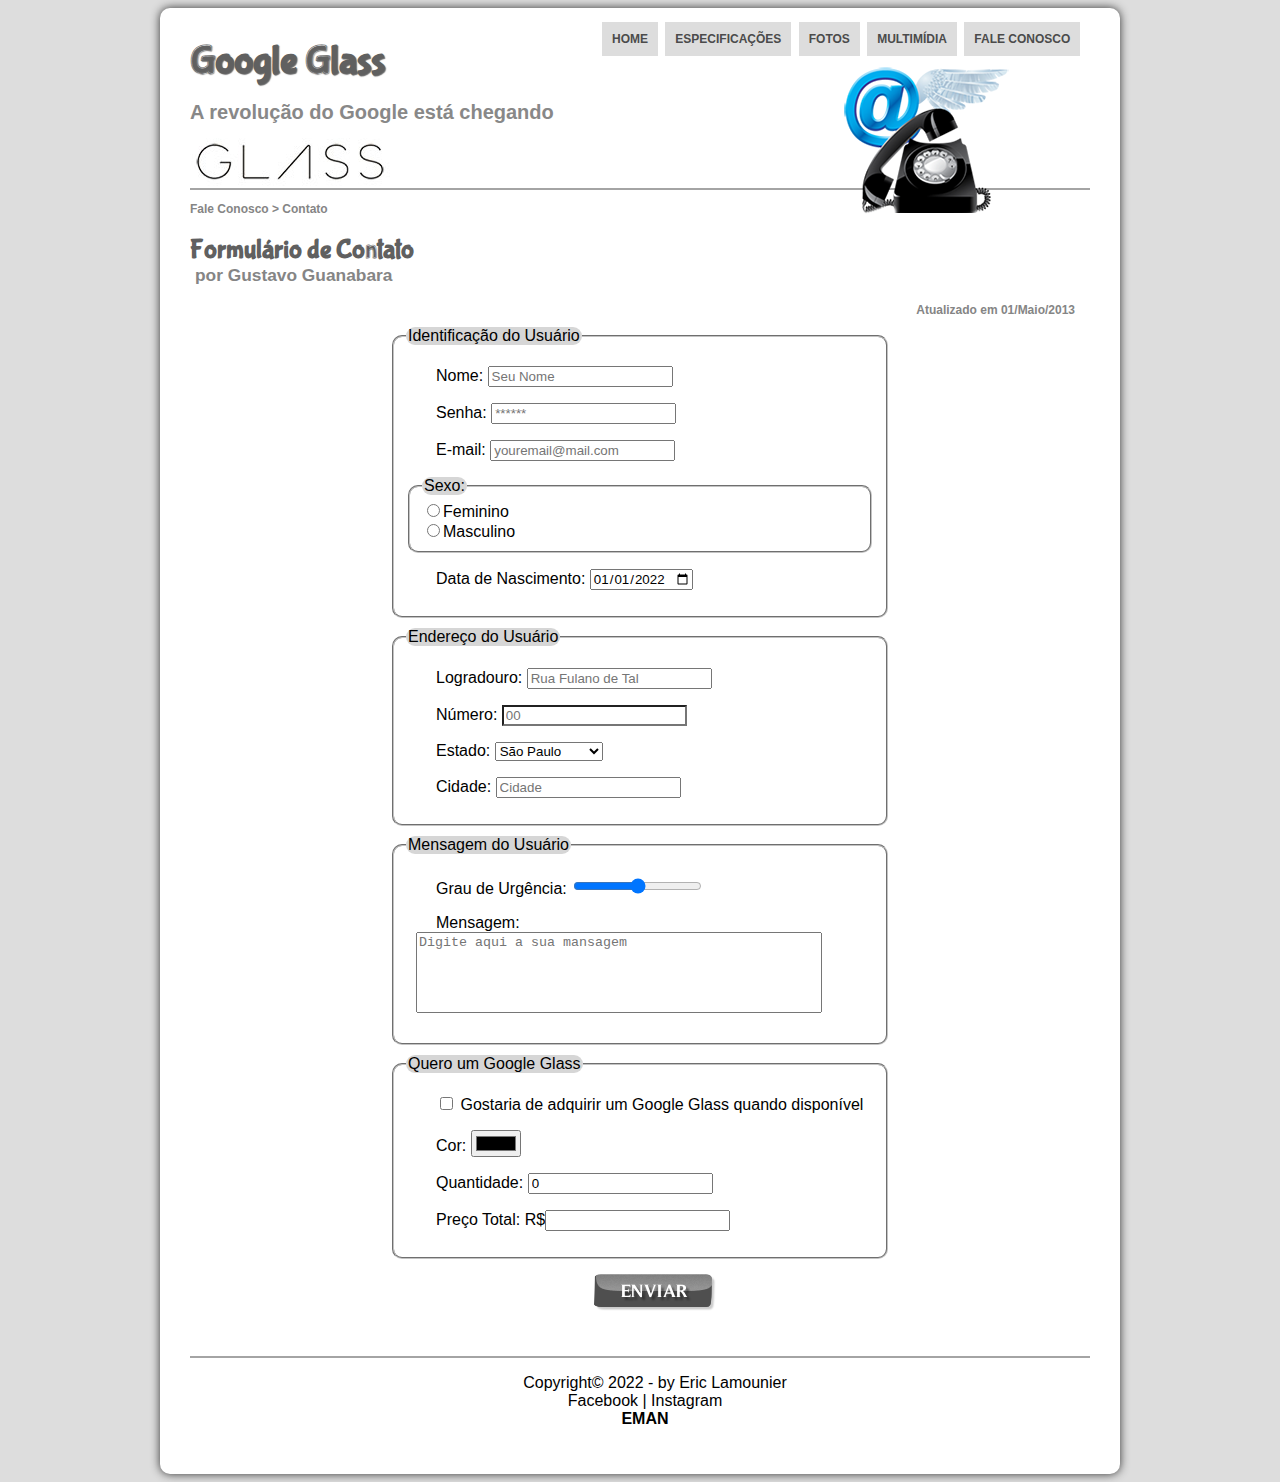
<file: fale-conosco - Copia.html>
<!DOCTYPE html>
<html lang="=pt-br">

<head>
    <meta  charset="UTF-8" />
    <meta name="viewport" content="width=device-width, initial-scale=1.0" />
    <link rel="icon" type="imagem/png" href="imagens/entrela1.png"/>
    <link rel="stylesheet" href="css/estilo.css" />
    <link rel="stylesheet" href="css/form.css" />
    <title>Saiba tudo sobre o Google Glass</title>
</head>

<script language="javascript" src="javascript/funcoes.js"></script>
<script>
    function calc_total(){
        let qtd = parseInt(document.getElementById('tQnt').value);
        total = qtd * 1500;
        document.getElementById('valor').value = total;
    }
</script>
<body>

    <div id="interface">

        <header id="cabecalho">
            <hgroup>
                <h1 id="tituloprincipal">Google Glass</h1>

                <h2> A revolução do Google está chegando</h2>
            </hgroup>

            <input type="checkbox" style="display: none" id="check">
            <label for="check">
                <img src="imagens/icone-menu.png" id="img-menu" />
            </label>
            <nav id="menu">
                <h1>Menu Principal</h1>
                <ul type="circle">

                    <a href="index.html"><li onmouseover="mudaImagem('imagens/home.png')" onmouseout="mudaImagem('imagens/contato.png')">Home</li></a>
                    <a href="specs.html"><li onmouseover="mudaImagem('imagens/especificacoes.png')" onmouseout="mudaImagem('imagens/contato.png')">Especificações</li></a>
                    <a href="fotos.html"><li onmouseover="mudaImagem('imagens/fotos.png')" onmouseout="mudaImagem('imagens/contato.png')">Fotos</li></a>
                    <a href="multimidia.html"><li onmouseover="mudaImagem('imagens/multimidia.png')" onmouseout="mudaImagem('imagens/contato.png')">Multimídia</li></a>
                    <a href="fale-conosco.html"><li onmouseover="mudaImagem('imagens/contato.png')" onmouseout="mudaImagem('imagens/contato.png')">Fale Conosco</li></a>
                </ul>
            </nav>

            <img id="icone" src="imagens/contato.png" />

        </header>

        <section id="corpo-contato">
            <article id="noticia-principal">
                <header id="cabecalho-article">
                    <hgroup>
                        <h3>Fale Conosco > Contato</h3>
                        <h1>Formulário de Contato</h1>
                        <h2>por Gustavo Guanabara</h2>
                        <h3 class="atualizado1">Atualizado em 01/Maio/2013</h3>
                    </hgroup>
                </header>

                <form method="POST" id="formulario1" action="mailto:fulanodaan10@gmail.com" oninput="calc_total();">
                    <fieldset id="usuario">
                            <legend>Identificação do Usuário</legend>
                            <p>Nome: <input type="text" id="tNome" name="ynome" size="20" max="30" placeholder="Seu Nome"/></p>

                            <p>Senha: <input type="password" id="tSenha" name="ysenha" minl="8" max="20" placeholder="******" /></p>
                            <p>E-mail: <input type="email" id="tMail" name="ymail" max="30" placeholder="youremail@mail.com" /> </p>
                            
                            <fieldset id=sexo>
                                <legend>Sexo:</legend>
                                <label>
                                    <input id="f" name="sex" type="radio"/>Feminino <br/>
                                </label>

                                <label>
                                    <input id="m" name="sex" type="radio"/>Masculino
                                </label>

                                </fieldset>
                            <p>Data de Nascimento: <input type="date" min="1800-01-01" max="2022-12-31" value="2022-01-01"/></p>
                    </fieldset>

                    <fieldset id="usuario">
                        <legend>Endereço do Usuário</legend>
                        <p>Logradouro: <input type="text" id="tLogradouro" name="ylogradouro" placeholder="Rua Fulano de Tal" /></p>
                        <p>Número: <input type="number" id="tNumero" name="ynumero" min="0" style="appearance: none;" placeholder="00" /></p>
                        <p>Estado: <select id="Estado" name="yestado" placeholder="AA">
                            <option>São Paulo</option>
                            <option>Minas Gerais</option>
                            <option>Rio de Janeiro</option>
                        </select></p>
                        <p>Cidade: <input type="text" id="Cidade" name="ycidade" placeholder="Cidade" /></p>
                    </fieldset>

                    <fieldset id="mensagem">
                        <legend>Mensagem do Usuário</legend>
                        <p>Grau de Urgência: <input type="range" /></p>
                        <p>Mensagem: <textarea id="msg" cols="40" rows="5" placeholder="Digite aqui a sua mansagem" style="resize: none"></textarea></p>
                     </fieldset>
                    
                    <fieldset id="pedido">
                        <legend>Quero um Google Glass</legend>
                        <label>
                            <p><input  type="checkbox" id="check1" name="ycheck1" > Gostaria de adquirir um Google Glass quando disponível</p>
                        </label>
                            <p>Cor: <input type="color" id="tCor" name="ycor" /></p>
                        <p>Quantidade: <input type="number" id="tQnt" name="yqnt" value="0" min="0" /></p>
                        <p>Preço Total: R$<input type="text" id="valor" name="yvalor" readonly /> </p>
                    </fieldset>

                    <input type="image" id="btn" src="imagens/botao-enviar.png"/>
                
                </form>

                <footer id="rodape">
                    <p>
                    Copyright&copy; 2022 - by Eric Lamounier<br/>

                    <a href="https://facebook.com" target="_blank">Facebook</a> | 
                    <a href="https://instagram.com/eric.lamounier/" target="_blank">Instagram</a><br/>
                    <b>EMAN</b>
                    <p>
                </footer>
            </article>
        </section>
    </div>
</body>
</html>
</file>
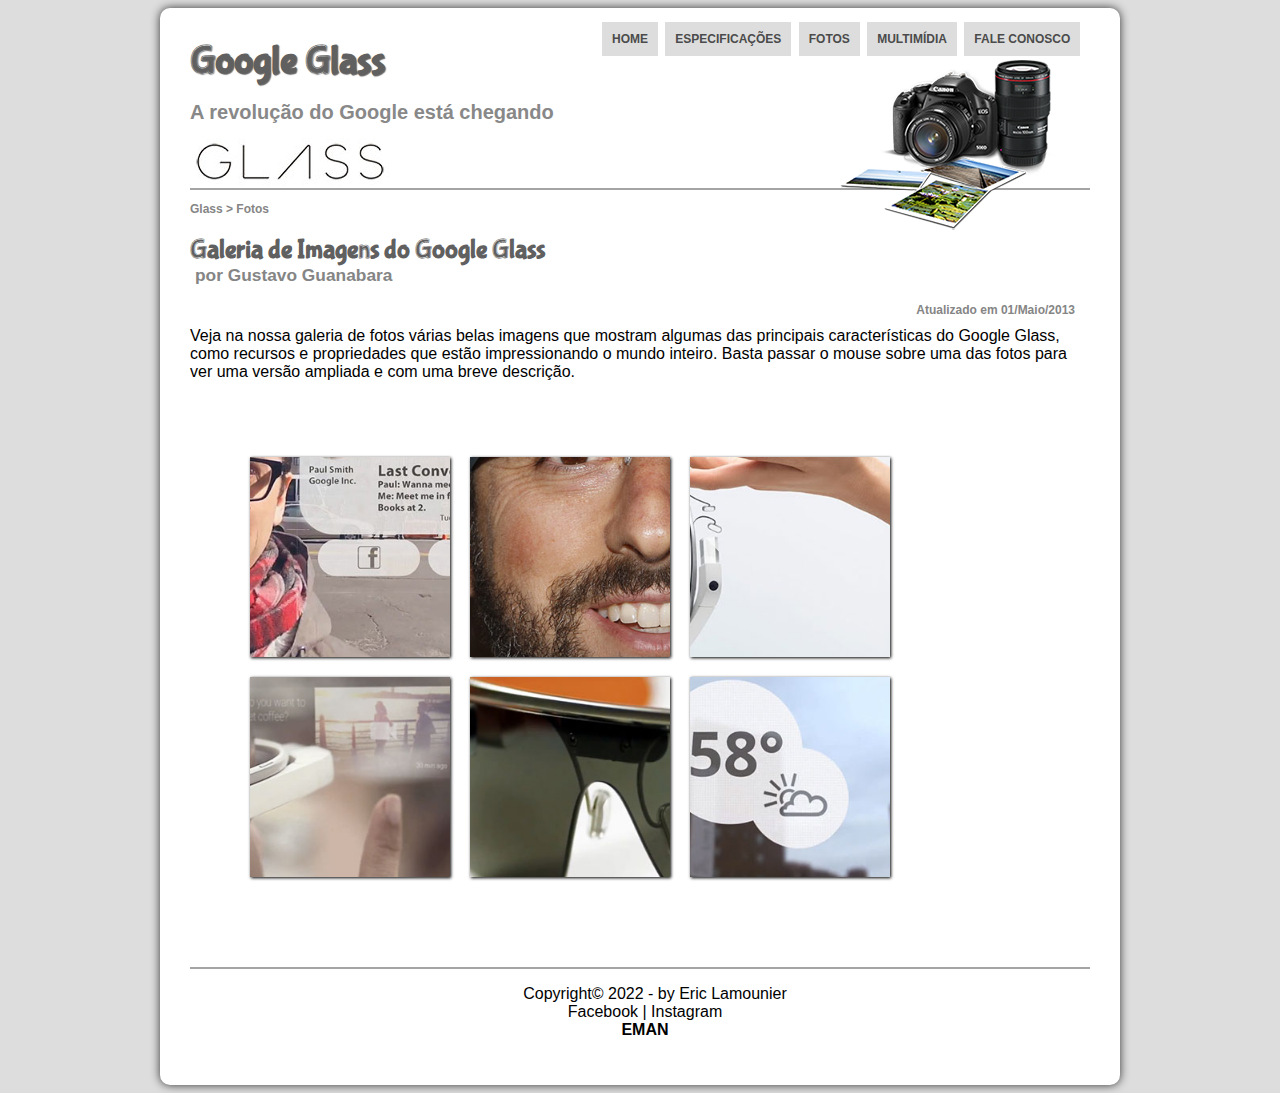
<file: fotos.html>
<!DOCTYPE html>
<html lang="=pt-br">

<head>
    <meta  charset="UTF-8" />
    <meta name="viewport" content="width=device-width, initial-scale=1.0" />
    <link rel="icon" type="imagem/png" href="imagens/entrela1.png"/>
    <link rel="stylesheet" href="css/estilo.css" />
    <link rel="stylesheet" href="css\fotos.css" />
    <title>Saiba tudo sobre o Google Glass</title>
</head>

<script language="javascript" src="javascript/funcoes.js"></script>

<body>
    <div id="interface">

        <header id="cabecalho">
            <hgroup>
                <h1 id="tituloprincipal">Google Glass</h1>

                <h2> A revolução do Google está chegando</h2>
            </hgroup>

            <input type="checkbox" style="display: none" id="check">
            <label for="check">
                <img src="imagens/icone-menu.png" id="img-menu" />
            </label>
            <nav id="menu">
                <h1>Menu Principal</h1>
                <ul type="circle">

                    <a href="index.html"><li onmouseover="mudaImagem('imagens/home.png')" onmouseout="mudaImagem('imagens/fotos.png')">Home</li></a>
                    <a href="specs.html"><li onmouseover="mudaImagem('imagens/especificacoes.png')" onmouseout="mudaImagem('imagens/fotos.png')">Especificações</li></a>
                    <a href="fotos.html"><li onmouseover="mudaImagem('imagens/fotos.png')" onmouseout="mudaImagem('imagens/fotos.png')">Fotos</li></a>
                    <a href="multimidia.html"><li onmouseover="mudaImagem('imagens/multimidia.png')" onmouseout="mudaImagem('imagens/fotos.png')">Multimídia</li></a>
                    <a href="fale-conosco.html"><li onmouseover="mudaImagem('imagens/contato.png')" onmouseout="mudaImagem('imagens/fotos.png')">Fale Conosco</li></a>
                </ul>
            </nav>

            <img id="icone" src="imagens/fotos.png" />

        </header>

        <section id="corpo-fotos">
            <article id="noticia-principal">
                <header id="cabecalho-article">
                    <h3> Glass > Fotos</h3>
                        <h1>Galeria de Imagens do Google Glass</h1>
                        <h2>por Gustavo Guanabara</h2>
                        <h3 class="atualizado1">Atualizado em 01/Maio/2013</h3>
                </header>
            </article>
        </section>

        Veja na nossa galeria de fotos várias belas imagens que mostram algumas das principais características do Google Glass, como recursos e propriedades que estão impressionando o mundo inteiro. Basta passar o mouse sobre uma das fotos para ver uma versão ampliada e com uma breve descrição.

        <ul id="album-fotos">
            <li id="foto01"><span>Agenda e lembretes</span></li>
            <li id="foto02"><span>Sergey Brin usando o Glass</span></li>
            <li id="foto03"><span>Leve e compacto</span></li>
            <li id="foto04"><span>Sensação de uma tela de 50"</span></li>
            <li id="foto05"><span>Vários tipos de lente</span></li>
            <li id="foto06"><span>Informações importantes</span></li>
        </ul>

        <footer id="rodape">
            <p>
            Copyright&copy; 2022 - by Eric Lamounier<br/>

            <a href="https://facebook.com" target="_blank">Facebook</a> | 
            <a href="https://instagram.com/eric.lamounier/" target="_blank">Instagram</a><br/>
            <b>EMAN</b>
            <p>
        </footer>

    </div>
</body>
</html>
</file>
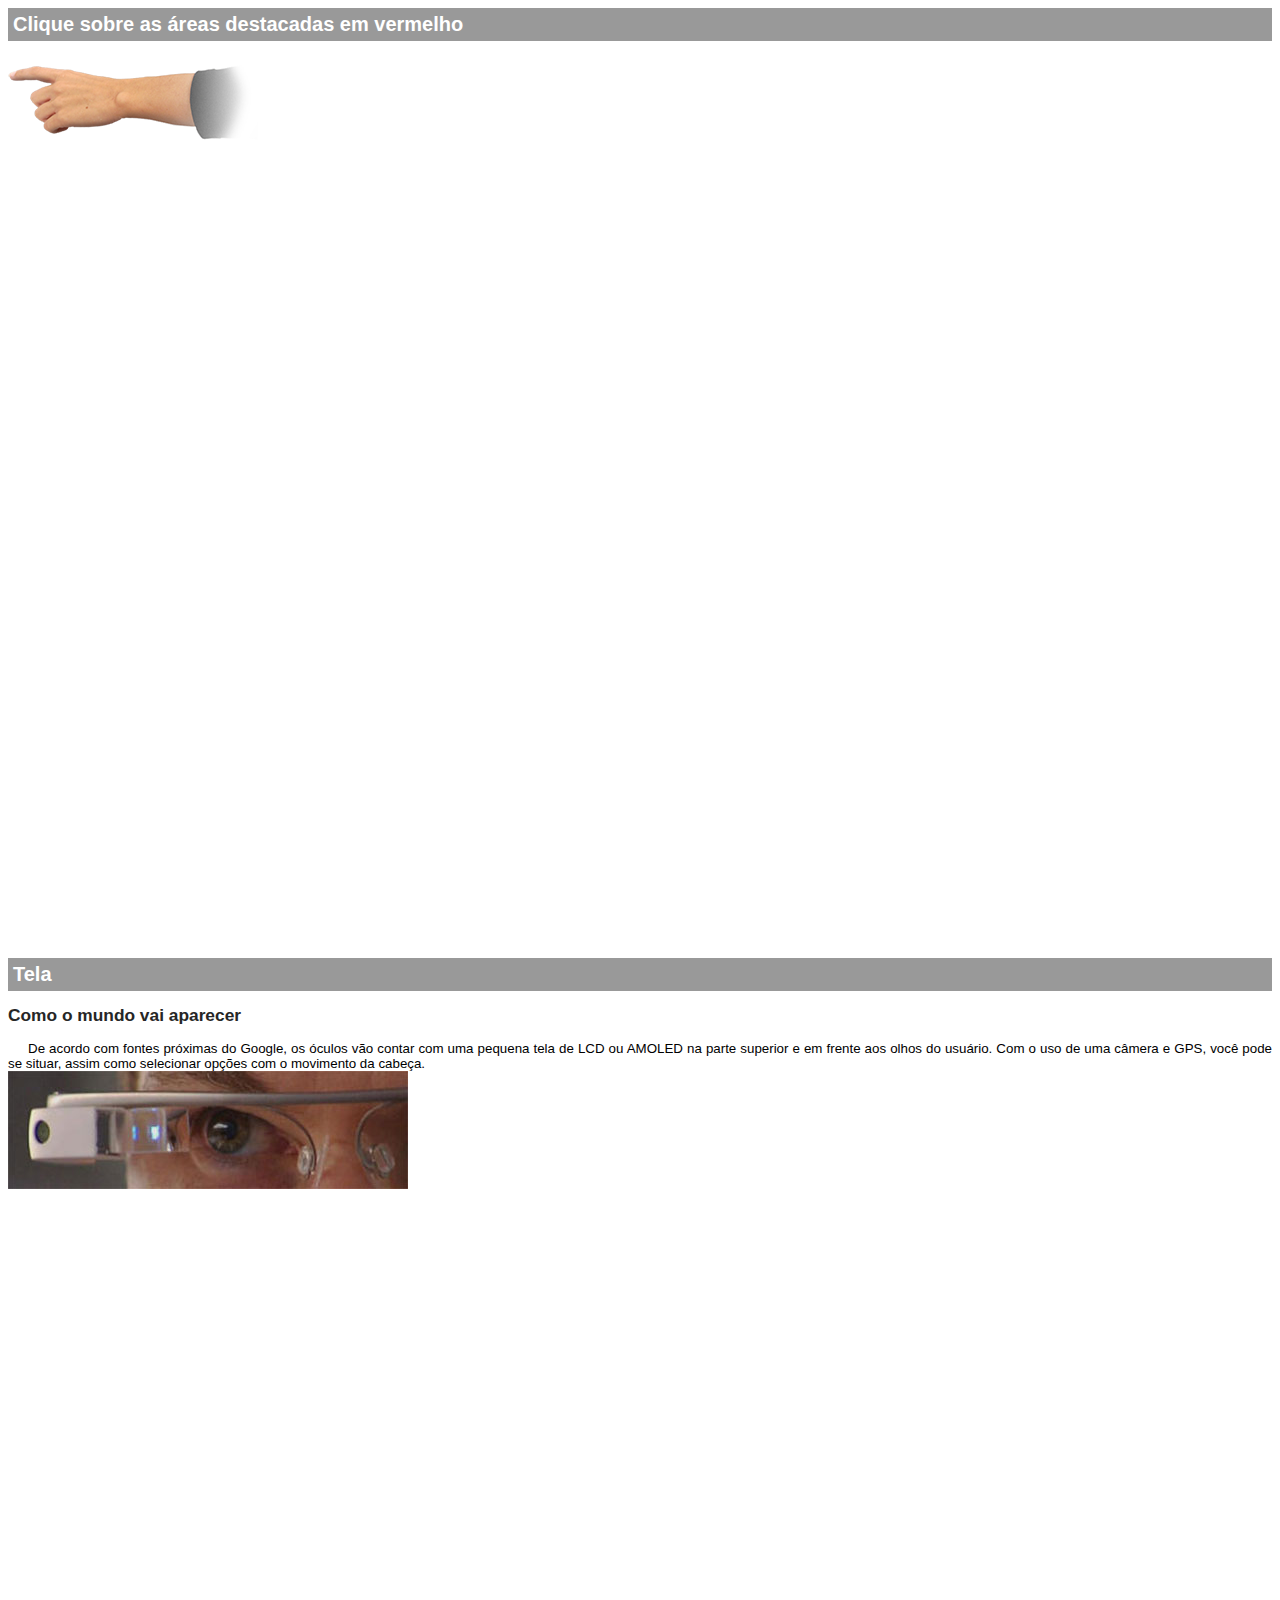
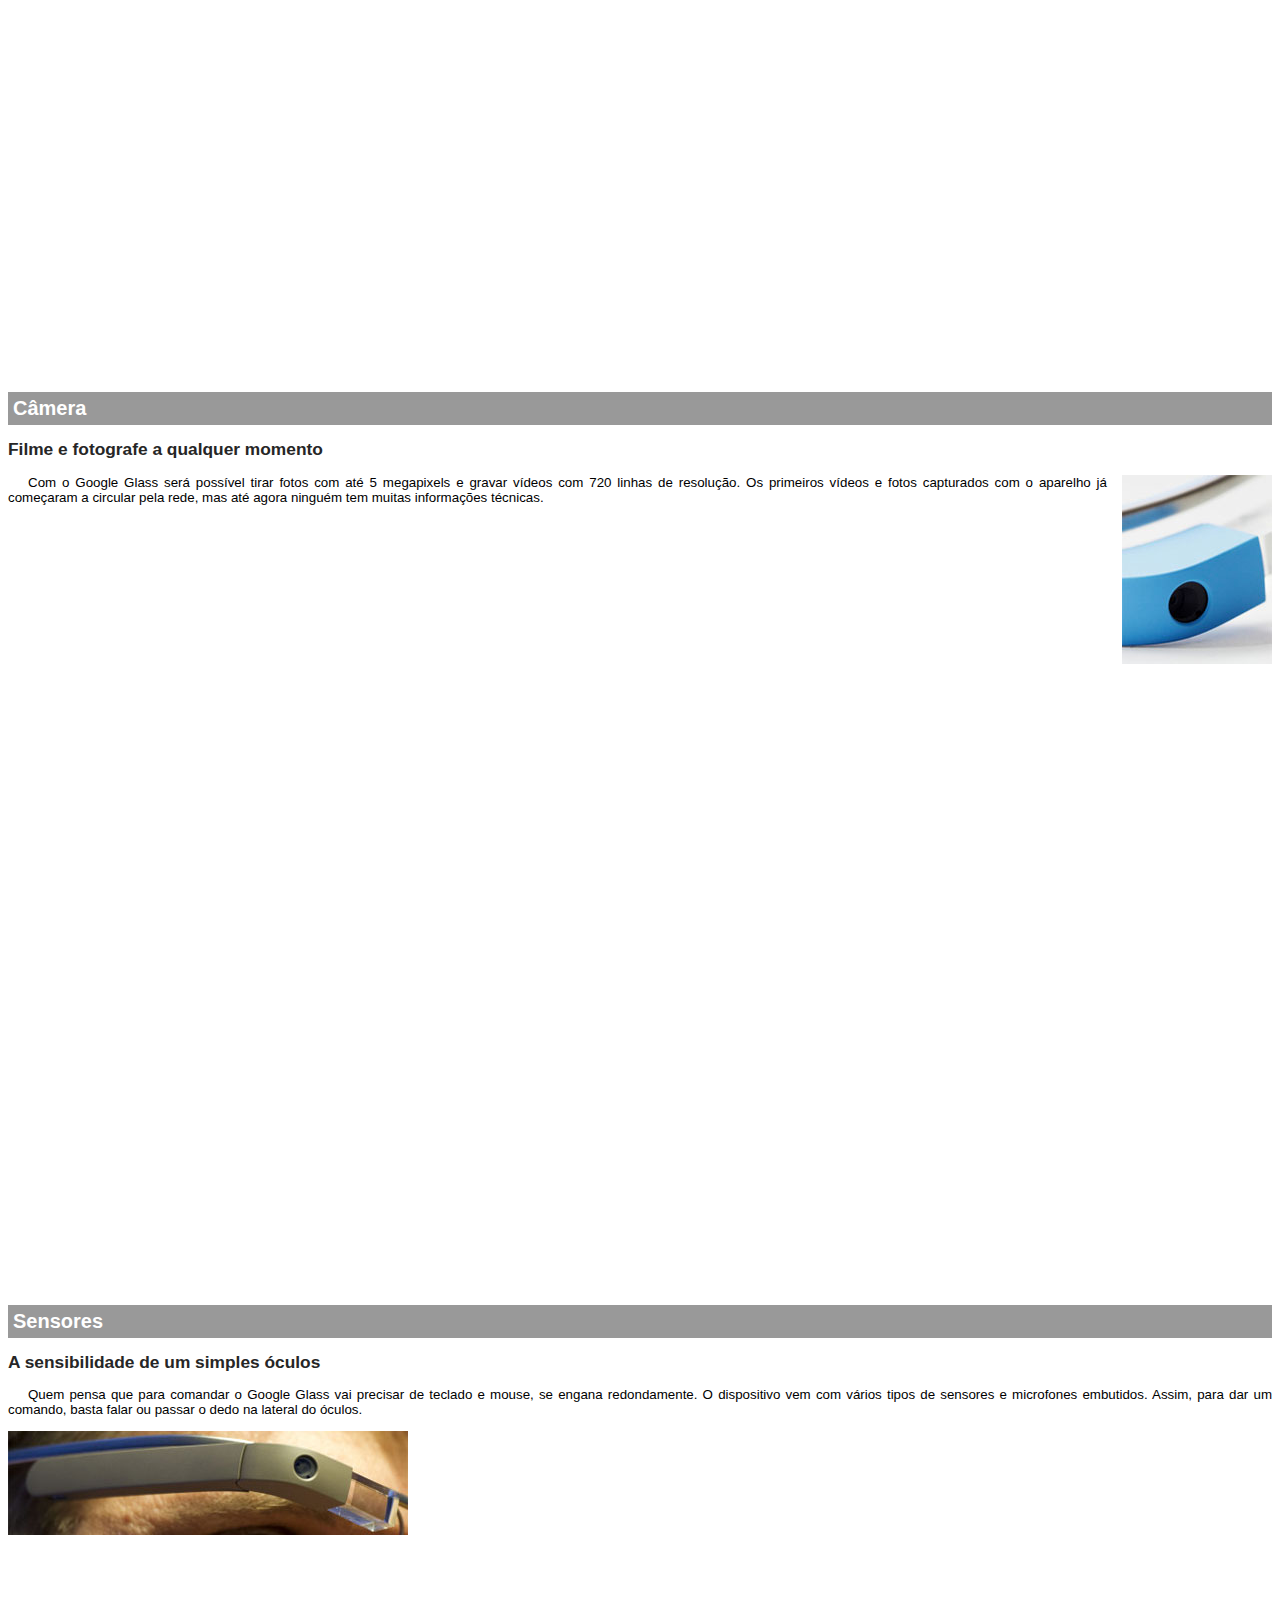
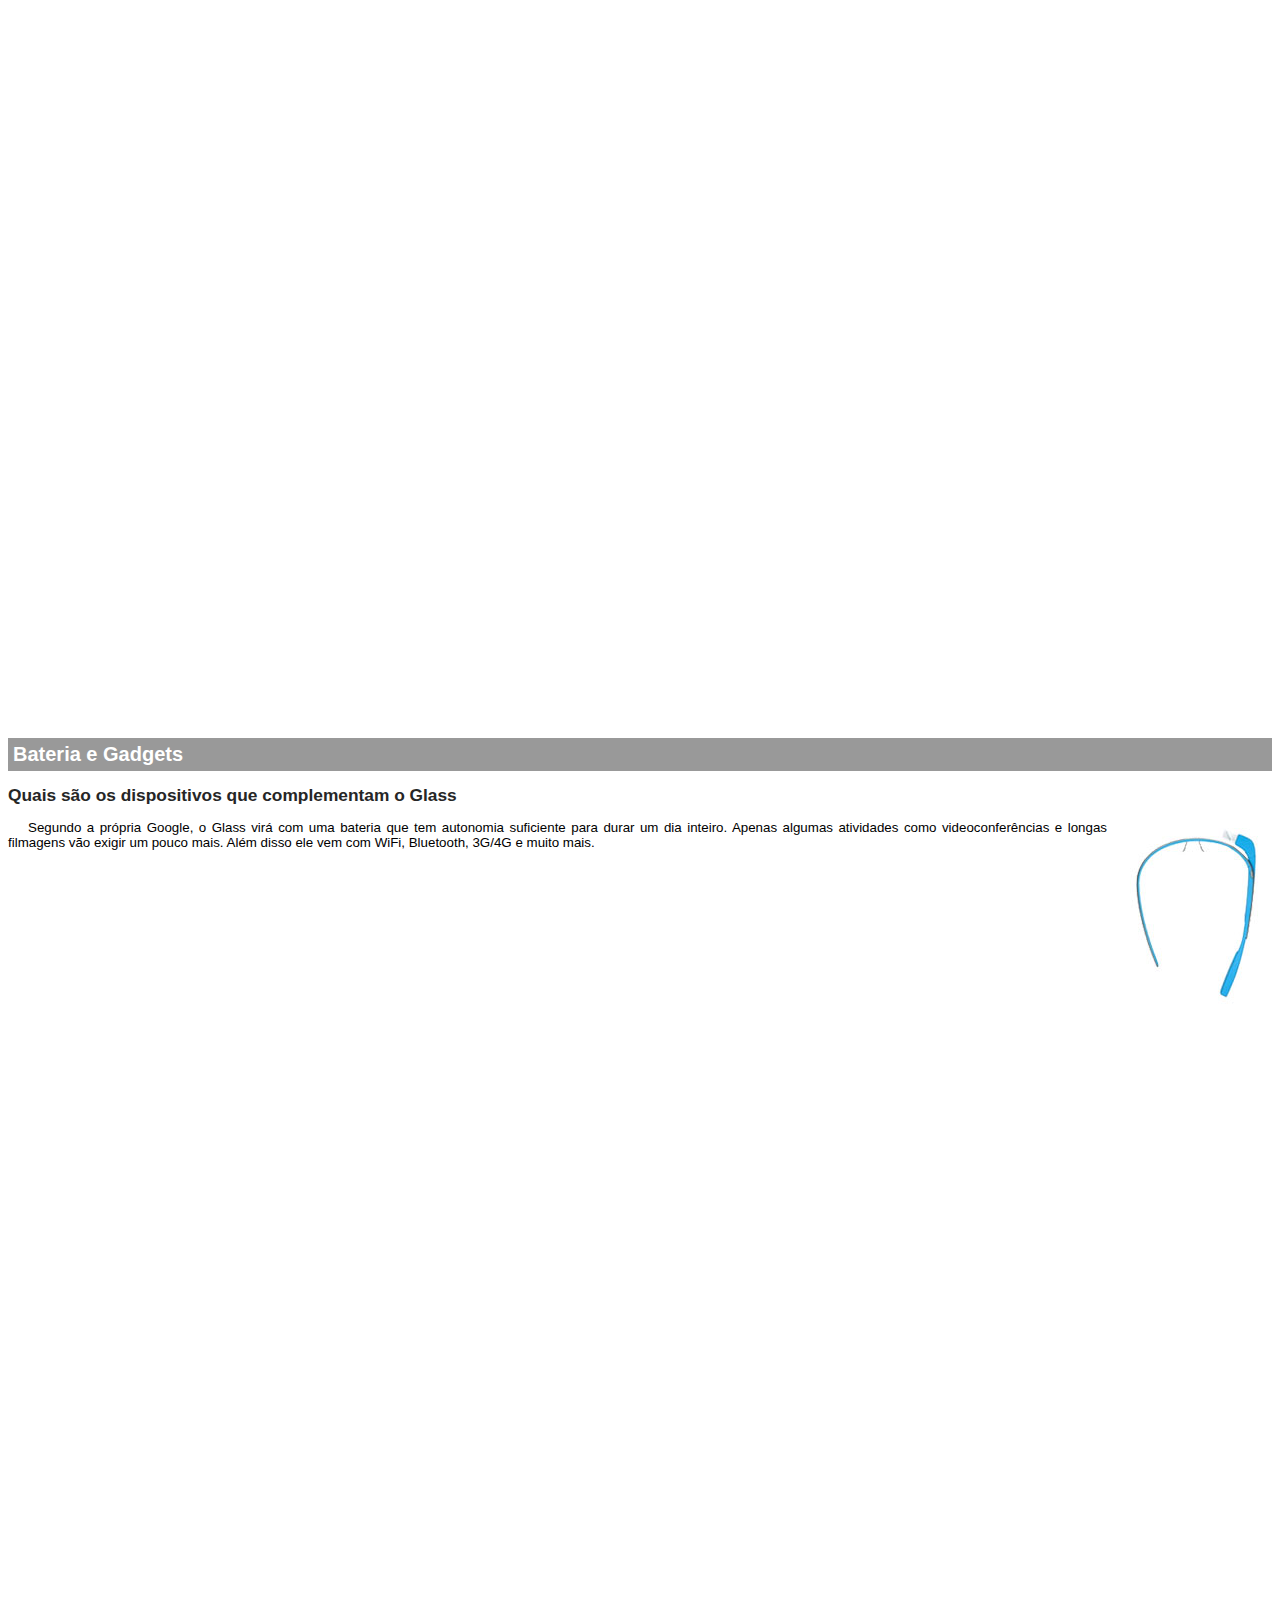
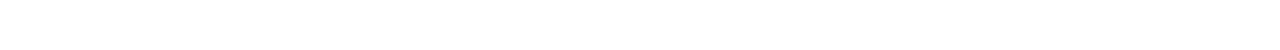
<file: google-glass.html>
<!DOCTYPE html>
<html>
<header>
    <meta charset="UTF-8"/>
    <title>Informações sobre o Google Glass</title>
    <style>
        body {
            font-family: Arial, Sans-Serif;
            font-size: 10pt;
        }

        p {
            text-align: justify;
            text-indent: 20px;
        }

        h1 {
            font-size: 15pt;
            color: white;
            background-color: rgba(0,0,0,.4);
            padding: 5px;
            margin: 0px;
        }

        article {
            margin-bottom: 800px;
        }

        article h2 {
            font-size: 13pt;
            color: #262626;
        }

        img.img-dir{
            display: block;
            float: right;
            margin-left: 15px;
        }
    </style>
</header>

<body>
    <article id="topo">
        <header>
            <h1>Clique sobre as áreas destacadas em vermelho</h1>
                <img src="imagens/mao.png" alt="mao apontando para a esquerda"/>
        </header>
    </article>

    <article id="tela">
        <header>
            <h1>Tela</h1>
            <h2>Como o mundo vai aparecer</h2>
        </header>
            <p>
                De acordo com fontes próximas do Google, os óculos vão contar com uma pequena tela de LCD ou AMOLED na parte superior e em frente aos olhos do usuário. Com o uso de uma câmera e GPS, você pode se situar, assim como selecionar opções com o movimento da cabeça. <br/>
                <img src="imagens/det-tela.jpg" alt="tela do google glass"/>
            </p>
    </article>

    <article id="camera">
        <header>
            <h1>Câmera</h1>
            <h2>Filme e fotografe a qualquer momento</h2>
        </header>
        <img class="img-dir" src="imagens/det-camera.jpg" alt="camera do google glass"/>
        <p>
            Com o Google Glass será possível tirar fotos com até 5 megapixels e gravar vídeos com 720 linhas de resolução. Os primeiros vídeos e fotos capturados com o aparelho já começaram a circular pela rede, mas até agora ninguém tem muitas informações técnicas.
        </p>
    </article>

    <article id="sensores">
        <header>
            <h1>Sensores</h1>
            <h2>A sensibilidade de um simples óculos</h2>
        </header>
        <p>
            Quem pensa que para comandar o Google Glass vai precisar de teclado e mouse, se engana redondamente. O dispositivo vem com vários tipos de sensores e microfones embutidos. Assim, para dar um comando, basta falar ou passar o dedo na lateral do óculos.
        </p>
        <img src="imagens/det-touch.jpg" alt="sensores do google glass"/>
    </article>

    <article id="gadgets">
        <header>
            <h1>Bateria e Gadgets</h1>
            <h2>Quais são os dispositivos que complementam o Glass</h2>
        </header>
            <img class="img-dir" src="imagens/det-bateria.jpg" alt="bateria do google glass"/>
            <p>
                Segundo a própria Google, o Glass virá com uma bateria que tem autonomia suficiente para durar um dia inteiro. Apenas algumas atividades como videoconferências e longas filmagens vão exigir um pouco mais. Além disso ele vem com WiFi, Bluetooth, 3G/4G e muito mais.
            </p>
    </article>
</body>
</html>
</file>
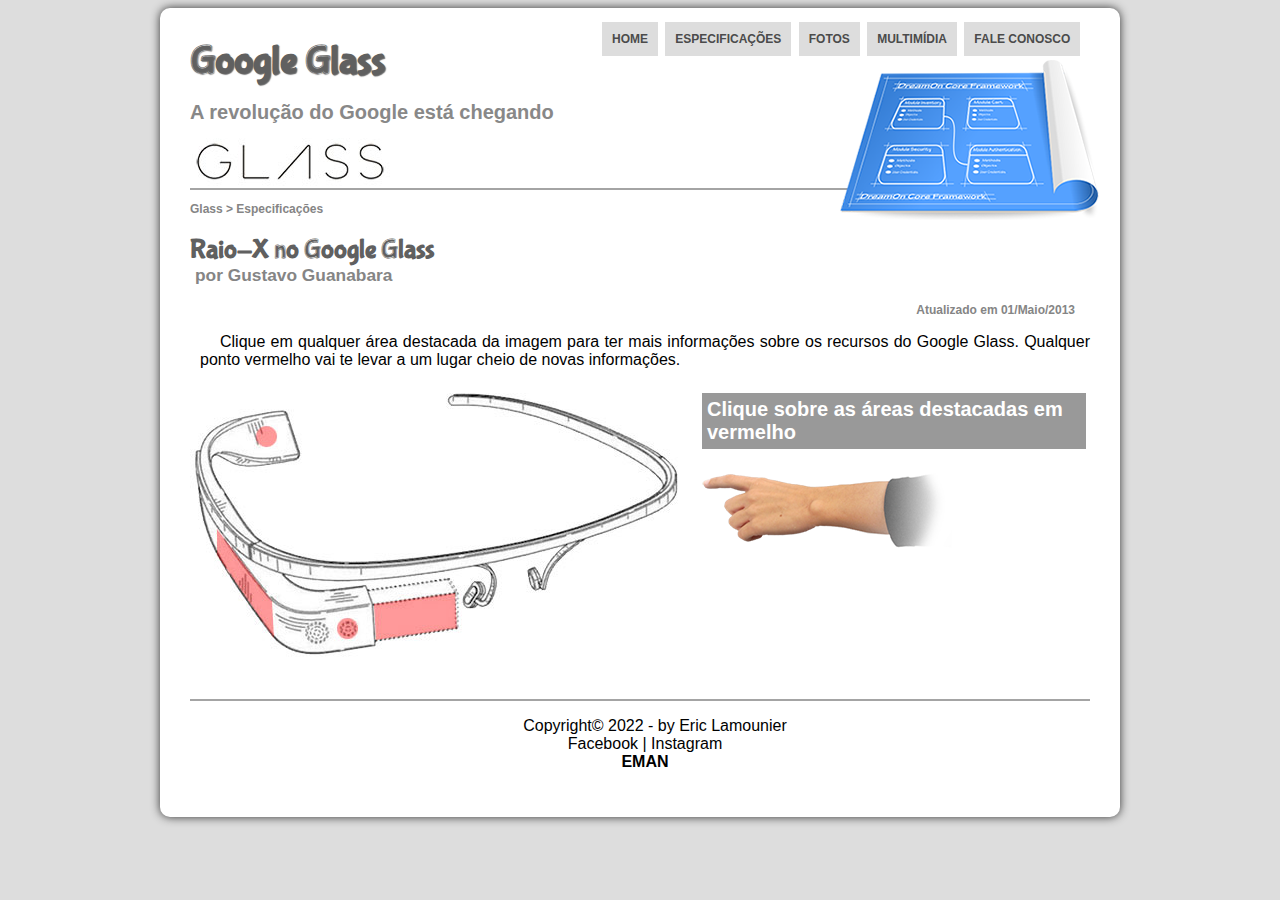
<file: specs.html>
<!DOCTYPE html>
<html lang="=pt-br">

<head>
    <meta  charset="UTF-8" />
    
    <link rel="icon" type="imagem/png" href="imagens/entrela1.png"/>
    <link rel="stylesheet" href="css/estilo.css" />
    <link rel="stylesheet" href="css/specs.css" />
    <title>Saiba tudo sobre o Google Glass</title>
</head>

<script language="javascript" src="javascript/funcoes.js"></script>

<body>

    <div id="interface">

        <header id="cabecalho">
            <hgroup>
                <h1 id="tituloprincipal">Google Glass</h1>

                <h2> A revolução do Google está chegando</h2>
            </hgroup>

            <input type="checkbox" style="display: none" id="check">
            <label for="check">
                <img src="imagens/icone-menu.png" id="img-menu" />
            </label>
            <nav id="menu">
                <h1>Menu Principal</h1>
                <ul type="circle">

                    <a href="index.html"><li onmouseover="mudaImagem('imagens/home.png')" onmouseout="mudaImagem('imagens/especificacoes.png')">Home</li></a>
                    <a href="specs.html"><li onmouseover="mudaImagem('imagens/especificacoes.png')" onmouseout="mudaImagem('imagens/especificacoes.png')">Especificações</li></a>
                    <a href="fotos.html"><li onmouseover="mudaImagem('imagens/fotos.png')" onmouseout="mudaImagem('imagens/especificacoes.png')">Fotos</li></a>
                    <a href="multimidia.html"><li onmouseover="mudaImagem('imagens/multimidia.png')" onmouseout="mudaImagem('imagens/especificacoes.png')">Multimídia</li></a>
                    <a href="fale-conosco.html"><li onmouseover="mudaImagem('imagens/contato.png')" onmouseout="mudaImagem('imagens/especificacoes.png')">Fale Conosco</li></a>
                </ul>
            </nav>

            <img id="icone" src="imagens/especificacoes.png" />
        </header>

        <section id="corpo-full">
            <article id="noticia-principal">
                <header id="cabecalho-article">
                    <h3>Glass > Especificações</h3>
           
                    <h1>Raio-X no Google Glass</h1>

                    <h2>por Gustavo Guanabara</h2>
                    <h3 class="atualizado1">Atualizado em 01/Maio/2013</h3>
                </header>
                <p>
                    Clique em qualquer área destacada da imagem para ter mais informações sobre os recursos do Google Glass. Qualquer ponto vermelho vai te levar a um lugar cheio de novas informações.
                </p>
                
                <section id="conteudo">
                    <img src="imagens/glass-esquema-marcado.jpg" usemap="#glassmap"/>
                    <map name="glassmap">
                        <area shape="rect" coords="179,215,269,254" href="google-glass.html#tela" target="janela" />

                        <area shape="circle" coords="158,244,11" href="google-glass.html#camera" target="janela" />

                        <area shape="circle" coords="76,52,11" href="google-glass.html#gadgets" target="janela" />

                        <area shape="poly" coords="28,143,83,216,83,251,25,167" href="google-glass.html#sensores" target="janela"/>
                    </map>


                    <iframe src="google-glass.html" name="janela" id="frame-spec" scrolling="no"></iframe>
                </section>
            </article>
        </section>
        <footer id="rodape">
            <p>
            Copyright&copy; 2022 - by Eric Lamounier<br/>

            <a href="https://facebook.com" target="_blank">Facebook</a> | 
            <a href="https://instagram.com/eric.lamounier/" target="_blank">Instagram</a><br/>
            <b>EMAN</b>
            <p>
        </footer>
    
    </div>
</body>
</html>
</file>
<file: css/estilo.css>
@font-face {
    font-family: 'FonteLogo';
    src: url("../fonts/bubblegum-sans-regular.otf");
}

body {
    background-color: #dddddd;
    color: rgba(0,0,0,1);
    font-family: Arial, Sans-Serif;
}

div#interface {
    width: 900px;
    margin: 0px auto 2px auto;
    background-color: #ffffff;
    box-shadow: 0px 0px 10px rgb(50, 50, 50);
    padding: 30px;
    border-radius: 10px;
    overflow-y: hidden; /* Hide vertical scrollbar */
    overflow-x: hidden; /* Hide horizontal scrollbar */
}

p{
    text-indent: 20px;
    text-align: justify;
    margin-left: 10px;
}

header#cabecalho img#icone {
    position: relative;
    left: 650px;
    top: -130px;
}

header#cabecalho {

    border-bottom: 2px solid #a4a4a4;
    height: 150px;
    background: url("../imagens/glass-logo-peq.jpg") no-repeat 0px 100px;
}

header#cabecalho h1 {
    font-family: 'FonteLogo', sans-serif;
    font-size: 40px;
    color: #606060;
    text-shadow: 1px 1px 1px rgba(0,0,0, .6);
    padding: 0px;
    margin-top: 0px;
}

header#cabecalho h2 {

    font-family: Arial, Sans-Serif;
    font-size: 15pt;
    color: #888888;
    padding: 0px;
    margin-top: -10px;
}

figure.foto-legenda {
    border: 8px double rgb(255, 255, 255);
    box-shadow: 1px 1px 4px rgb(0, 0, 0);
    position: relative;

}

figure.foto-legenda img {

    width: 100%;
}

figure.foto-legenda figcaption {

    opacity: 0;
    position: absolute;
    top: 0px;
    background-color: rgb(0, 0, 0, .4);
    color: white;

    width: 100%;
    height: 100%;
    padding: 10px;
    box-sizing: border-box;
    text-align: center;

    font-weight: bold;

    transition: 0.3s;
}

figcaption p {
    text-align: center;
}

figure.foto-legenda:hover figcaption{

    opacity: 1;
}

/*Formatacao do menu*/

nav#menu {
    display: block;
}

nav#menu ul {
    list-style: none;
    text-transform: uppercase;
    position: relative;
    top: -120px;
    left: 370px;
    font-size: 12px;
    font-weight: bold;
}

nav#menu li {
    display: inline-block;
    background-color: #dddddd;
    padding: 10px;
    margin: 2px;
}

nav#menu h1 {
    display: none;
}

nav#menu li:hover{
    background-color: #606060;
    transition: 0.5s;
}

nav#menu a {
    color: rgb(75, 75, 75);
    text-decoration: none;
}

nav#menu a:hover {
    color: #ffffff;
}

section#corpo {

    display: block;
    width: 520px;
    float: left;
    border-right: 2px solid #a4a4a4;
    padding-right: 10px;

}

table#tabelaspec {
    border-spacing: 0px;
    margin: auto;
}


table#tabelaspec td {
    border:1px solid #858585;
    padding: 5px;
}


table#tabelaspec td.esq {
    text-align: left;
    padding: 3px;
    background-color: #dcdcdc;
    border: 2px solid #dcdcdc;
    border-bottom: 2px solid #858585;
   
}

table#tabelaspec td.dir {
    text-align: right;
    font-weight: bold;
    color: white;
    background-color: #858585;
}

table#tabelaspec caption span#dataTabela1 {
    display: block;
    float: right;
    color: rgb(61, 61, 61);
    font-size: 8pt;
    margin-top: 10px;
}

table#tabelaspec caption{
    font-weight: bold;
    font-size: 20px;
    color:rgb(40, 40, 40);
}

aside#lateral {
    display: block;
    width: 350px;
    float: right;
    margin-right: 0px;
    margin-top: 30px;
    padding: 5px;
    background-color: #e1e1e1;
    border-radius: 10px;
    box-shadow: 0px 0px 5px black;
}

aside#lateral h1 {
    font-family: 'FonteLogo';
    font-size: 20pt;
    color:#606060;
}

aside#lateral h2 {
    font-size: 20px;
    color:#ffffff;
    background-color: #595959;
    padding: 5px;
    margin: 10px;
}

footer#rodape {

    clear: both;
    margin-top: 30px;
    border-top: 2px solid #a4a4a4;
}

footer#rodape p,a {
    text-align: center;
    text-decoration: none;
    color: rgb(0,0,0);   
}

footer#rodape a:hover {
    color: blue;
}

article#noticia-principal h2 {

    font-size: 20px;
    color:#606060;
    background-color: #d2d2d2;
    padding: 5px;
    margin: 10px;

}

header#cabecalho-article h1 {
    font-family: 'FonteLogo';
    font-size: 20pt;
    color:#606060;
    background-color: white;
    margin-bottom: -5px;
}

header#cabecalho-article h2 {
    font-size: 13pt;
    color:#858585;
    background-color: white;
    margin: 0px;
}

header#cabecalho-article h3 {
    font-size: 12px;
    color:#858585;
    margin-bottom: 10px;
}

.atualizado1 {
    text-align: right;
    margin-right: 15px;
    margin-bottom: -10px;
}

h2 {
    border-radius: 5px;
}

#img-menu {

    display: none;
}

/*Tentando uma responsividade forçada*/
@media screen and (max-width: 450px) {
    div#interface {
        width: 400px;
        padding-left: 5px;
        padding-right: 10px;
        margin-left: -5px;
        margin-right: 5px;
    }
    
    header#cabecalho h2 {
        font-size: 10pt;
        margin-left: 90px;
    }

    header#cabecalho h1 {
        text-align: center;
    }

    header#cabecalho img#icone {
        width: 100px;
        position: relative;
        left: 300px;
        top: -10px;
    }

    h2 {
        width: 320px;
    }

    section#corpo {

        display: block;
        width: 400px;
        float: left;
        border-right: white;
        padding-right: 10px;
    
    }

    aside#lateral {
        margin-right: 0px;
        width: 390px;
        margin-bottom: 10px;
    }

    aside#lateral h2 {
        font-size: 10px;
        color:#ffffff;
        background-color: #595959;
        padding: 5px;
        margin: 10px;
    }

    footer#rodape {
        width: 365px;
    }

    #img-menu:hover {
        background-color: rgba(0, 0, 0, 0.2);
        border-radius: 100px;
    
    }

    #img-menu {
        width: 40px;
        display: block;
        position: fixed;
        top: 20px;
        opacity: .8;
        margin-bottom: -10px;
        margin-left: 5px;
        z-index: 2;
        
    }

    nav#menu {
        background-color: rgba(0, 0, 0, .7);
        position: fixed;
        top: 10px;
        left: -500px;
        width: 250px;
        height: 100vh;
        z-index: 1;
        border-radius: 10px;
    }
    nav#menu ul {
        list-style: none;
        text-transform: uppercase;
        position: relative;
        top: 0px;
        left: -50px;
        font-size: 12px;
        font-weight: bold;
        background-color: none;
        padding-top: 50px;
    }

    nav#menu li {
        color: white;
        display: block;
        padding: 10px;
        margin: 2px;
        width: 100px;
        background: none;
        margin-left: 0px;
        text-align: left;
    }

    nav#menu a{
        display: block;
        width: 250px;
        margin-left: 10px;
        margin-bottom: -5px;
    }

    nav#menu li:hover{
        background-color: #acacac;
        color: black;
        text-align: center;
        transition: 0.5s;
        width: 230px;
    }

    input[type="checkbox"]:checked ~ nav {
        transform: translateX(500px);
        transition: 0.5s;
    }

    input[type="checkbox"]:not(checked) ~ nav {
        transform: translateX(-500px);
        transition: 1s;
    }

    #recentfilm {
        width: 10px;
    }
    
    #v1 {
        position: relative;
        width: 100px;
        height: auto;
    }
}

#recentfilm {
    width: 350px;
}

#v1 {
    position: relative;
    width: 500px;
}
</file>
<file: css/form.css>
input::-webkit-outer-spin-button,
input::-webkit-inner-spin-button {
    -webkit-appearance: none;
    margin: 0;
}

form {
    width: 500px;
    margin: auto;
}

textarea {
    width: 400px;
    margin: auto;
}

input {
    font-family: sans-serif;
}

input:hover {
    background-color: rgb(214, 214, 214);
}

fieldset {
    border-radius: 10px;
    margin-bottom: 10px;
    border-color: #c3c3c3;
}

legend {
    background-color: rgba(173, 173, 173, 0.5);
    border-radius: 10px;
}

#btn {
    margin-left: 200px;
    color: #0000b5
}
</file>
<file: css/specs.css>
@charset "UTF-8";

section#conteudo {
    width: 1000px;
    margin: auto;
    overflow: hidden;
}

iframe#frame-spec {
    width: 400px;
    height: 280px;
    border: none;
    overflow: hidden;
   
}

iframe#frame-spec::-webkit-scrollbar {
    display: none;
}
</file>
